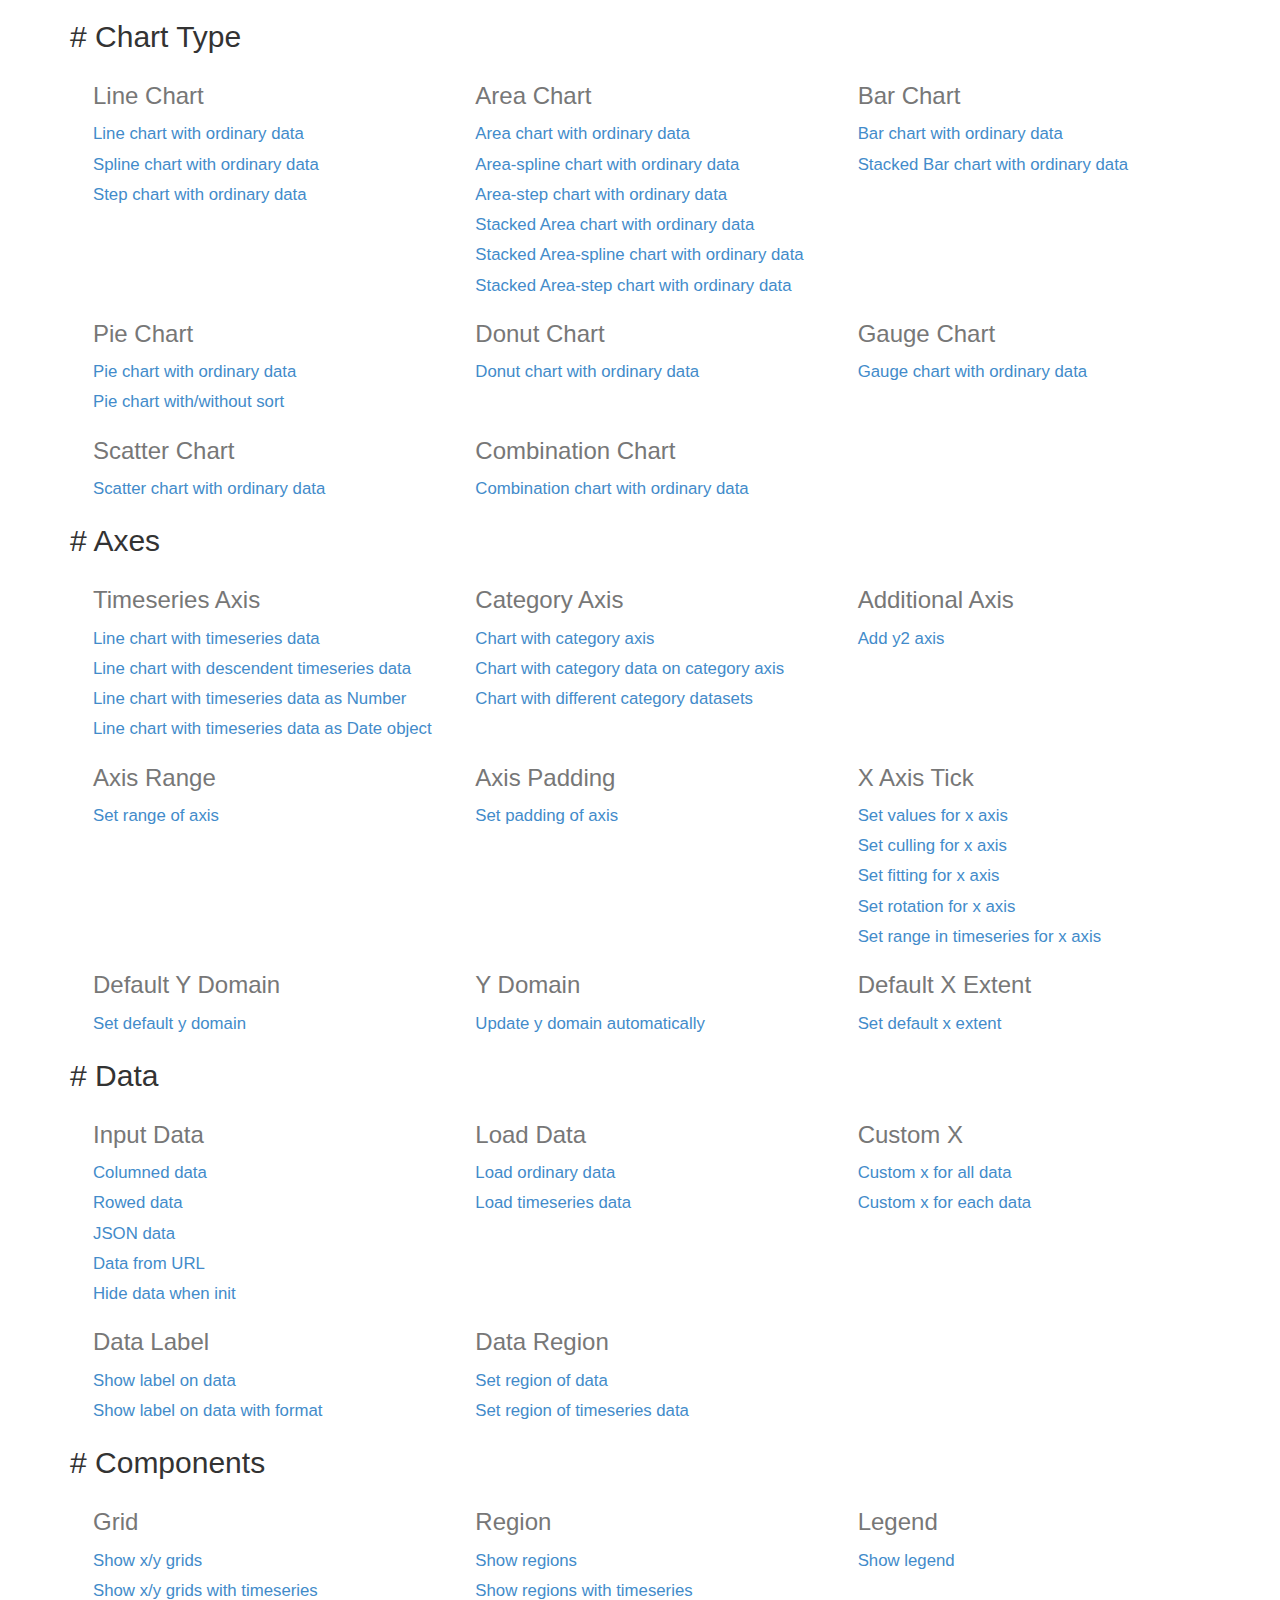
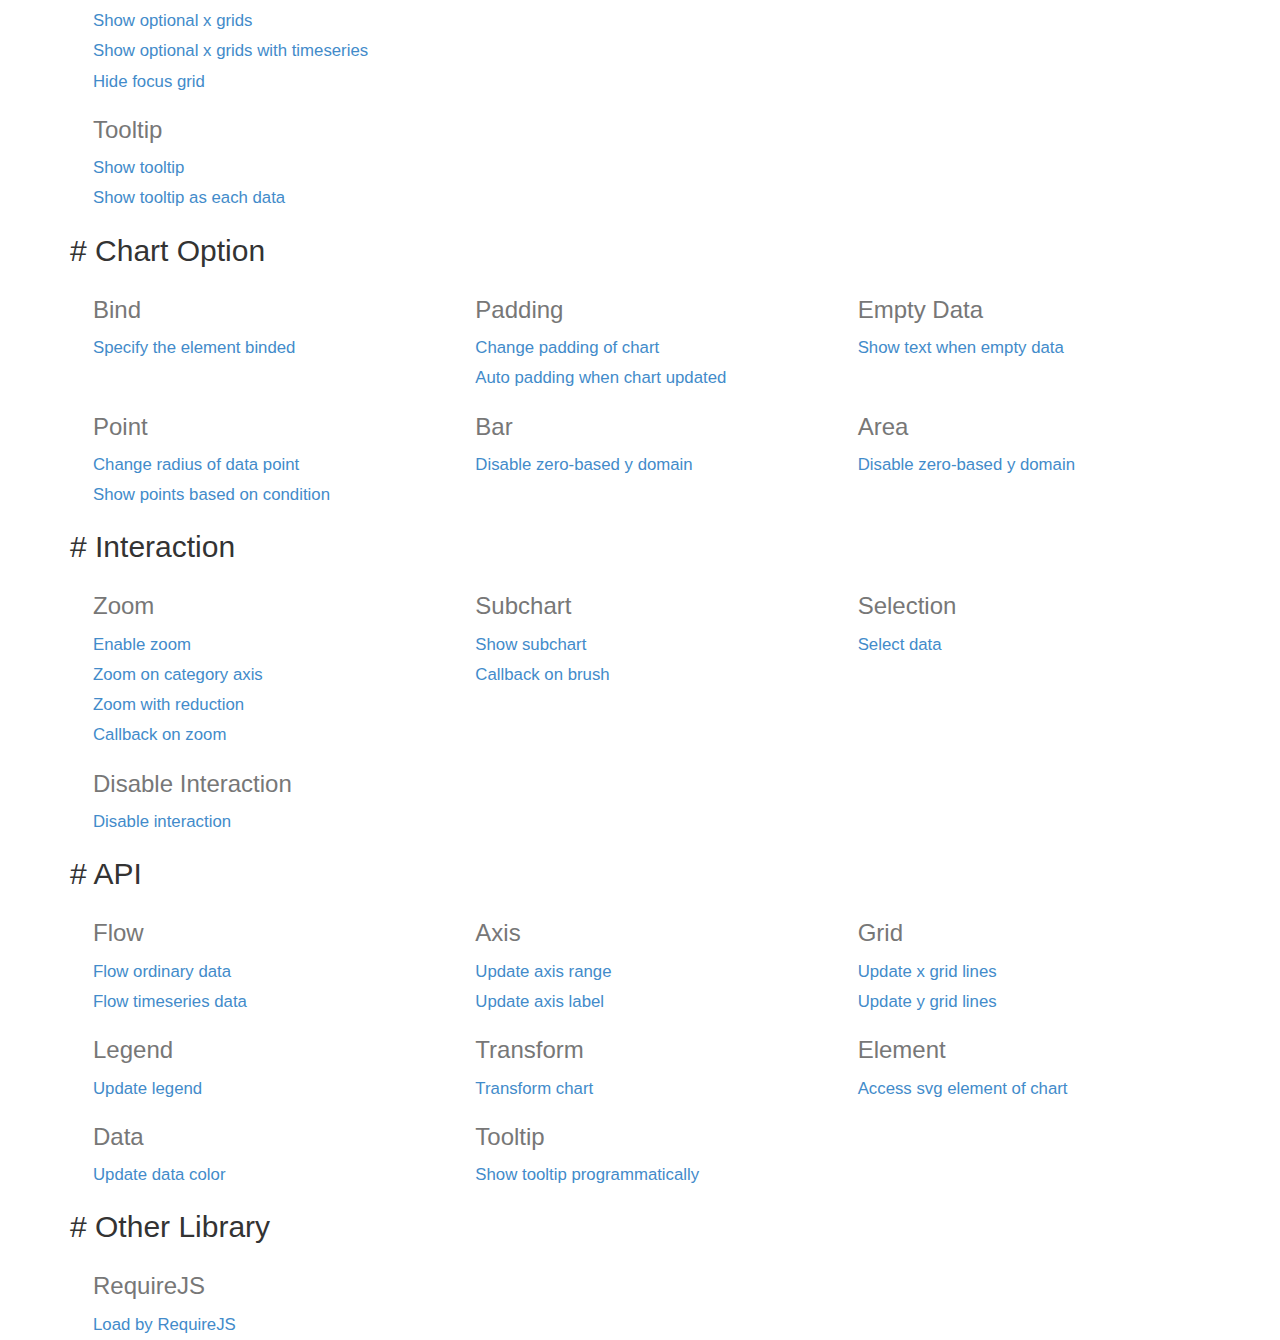
<file: assets/c3-0.4.16/htdocs/index.html>
<html>
  <head>
    <link href="./css/bootstrap.min.css" rel="stylesheet">
    <link href="./css/index.css" rel="stylesheet">
  </head>
  <body>
    <div class="container">
      <div class="section">
        <h2># <span>Chart Type</span></h2>
        <div>
          <div class="row">
            <div class="col-md-4">
              <h3>Line Chart</h3>
              <a href="./samples/simple.html">
                Line chart with ordinary data
              </a>
              <a href="./samples/chart_spline.html">
                Spline chart with ordinary data
              </a>
              <a href="./samples/chart_step.html">
                Step chart with ordinary data
              </a>
            </div>
            <div class="col-md-4">
              <h3>Area Chart</h3>
              <a href="./samples/chart_area.html">
                Area chart with ordinary data
              </a>
              <a href="./samples/chart_area_spline.html">
                Area-spline chart with ordinary data
              </a>
              <a href="./samples/chart_area_step.html">
                Area-step chart with ordinary data
              </a>
              <a href="./samples/chart_area_stacked.html">
                Stacked Area chart with ordinary data
              </a>
              <a href="./samples/chart_area_spline_stacked.html">
                Stacked Area-spline chart with ordinary data
              </a>
              <a href="./samples/chart_area_step_stacked.html">
                Stacked Area-step chart with ordinary data
              </a>
            </div>
            <div class="col-md-4">
              <h3>Bar Chart</h3>
              <a href="./samples/chart_bar.html">
                Bar chart with ordinary data
              </a>
              <a href="./samples/chart_bar_stacked.html">
                Stacked Bar chart with ordinary data
              </a>
            </div>
          </div>
          <div class="row">
            <div class="col-md-4">
              <h3>Pie Chart</h3>
              <a href="./samples/chart_pie.html">
                Pie chart with ordinary data
              </a>
              <a href="./samples/chart_pie_sort.html">
                Pie chart with/without sort
              </a>
            </div>
            <div class="col-md-4">
              <h3>Donut Chart</h3>
              <a href="./samples/chart_donut.html">
                Donut chart with ordinary data
              </a>
            </div>
            <div class="col-md-4">
              <h3>Gauge Chart</h3>
              <a href="./samples/chart_gauge.html">
                Gauge chart with ordinary data
              </a>
            </div>
          </div>
          <div class="row">
            <div class="col-md-4">
              <h3>Scatter Chart</h3>
              <a href="./samples/chart_scatter.html">
                Scatter chart with ordinary data
              </a>
            </div>
            <div class="col-md-4">
              <h3>Combination Chart</h3>
              <a href="./samples/chart_combination.html">
                Combination chart with ordinary data
              </a>
            </div>
          </div>
        </div>
      </div>

      <div class="section">
        <h2># <span>Axes</span></h2>
        <div>
          <div class="row">
            <div class="col-md-4">
              <h3>Timeseries Axis</h3>
              <a href="./samples/timeseries.html">
                Line chart with timeseries data
              </a>
              <a href="./samples/timeseries_descendent.html">
                Line chart with descendent timeseries data
              </a>
              <a href="./samples/timeseries_raw.html">
                Line chart with timeseries data as Number
              </a>
              <a href="./samples/timeseries_date.html">
                Line chart with timeseries data as Date object
              </a>
            </div>
            <div class="col-md-4">
              <h3>Category Axis</h3>
              <a href="./samples/categorized.html">
                Chart with category axis
              </a>
              <a href="./samples/custom_x_categorized.html">
                Chart with category data on category axis
              </a>
              <a href="./samples/different_category_datasets.html">
                Chart with different category datasets
              </a>
            </div>
            <div class="col-md-4">
              <h3>Additional Axis</h3>
              <a href="./samples/axes_y2.html">
                Add y2 axis
              </a>
            </div>
          </div>
          <div class="row">
            <div class="col-md-4">
              <h3>Axis Range</h3>
              <a href="./samples/axes_range.html">
                Set range of axis
              </a>
            </div>
            <div class="col-md-4">
              <h3>Axis Padding</h3>
              <a href="./samples/axes_padding.html">
                Set padding of axis
              </a>
            </div>
            <div class="col-md-4">
              <h3>X Axis Tick</h3>
              <a href="./samples/axes_x_tick_values.html">
                Set values for x axis
              </a>
              <a href="./samples/axes_x_tick_culling.html">
                Set culling for x axis
              </a>
              <a href="./samples/axes_x_tick_fit.html">
                Set fitting for x axis
              </a>
              <a href="./samples/axes_x_tick_rotate.html">
                Set rotation for x axis
              </a>
              <a href="./samples/axes_x_range_timeseries.html">
                Set range in timeseries for x axis
              </a>
            </div>
          </div>
          <div class="row">
            <div class="col-md-4">
              <h3>Default Y Domain</h3>
              <a href="./samples/axes_y_default.html">
                Set default y domain
              </a>
            </div>
            <div class="col-md-4">
              <h3>Y Domain</h3>
              <a href="./samples/domain_y.html">
                Update y domain automatically
              </a>
            </div>
            <div class="col-md-4">
              <h3>Default X Extent</h3>
              <a href="./samples/axes_x_extent.html">
                Set default x extent
              </a>
            </div>
          </div>
        </div>
      </div>

      <div class="section">
        <h2># <span>Data</span></h2>
        <div>
          <div class="row">
            <div class="col-md-4">
              <h3>Input Data</h3>
              <a href="./samples/data_columned.html">
                Columned data
              </a>
              <a href="./samples/data_rowed.html">
                Rowed data
              </a>
              <a href="./samples/data_json.html">
                JSON data
              </a>
              <a href="./samples/data_url.html">
                Data from URL
              </a>
              <a href="./samples/data_hide.html">
                Hide data when init
              </a>
            </div>
            <div class="col-md-4">
              <h3>Load Data</h3>
              <a href="./samples/data_load.html">
                Load ordinary data
              </a>
              <a href="./samples/data_load_timeseries.html">
                Load timeseries data
              </a>
            </div>
            <div class="col-md-4">
              <h3>Custom X</h3>
              <a href="./samples/custom_x_scale.html">
                Custom x for all data
              </a>
              <a href="./samples/custom_xs_scale.html">
                Custom x for each data
              </a>
            </div>
          </div>
          <div class="row">
            <div class="col-md-4">
              <h3>Data Label</h3>
              <a href="./samples/data_label.html">
                Show label on data
              </a>
              <a href="./samples/data_label_format.html">
                Show label on data with format
              </a>
            </div>
            <div class="col-md-4">
              <h3>Data Region</h3>
              <a href="./samples/data_region.html">
                Set region of data
              </a>
              <a href="./samples/data_region_timeseries.html">
                Set region of timeseries data
              </a>
            </div>
          </div>
        </div>
      </div>

      <div class="section">
        <h2># <span>Components</span></h2>
        <div>
          <div class="row">
            <div class="col-md-4">
              <h3>Grid</h3>
              <a href="./samples/grids.html">
                 Show x/y grids
              </a>
              <a href="./samples/grids_timeseries.html">
                 Show x/y grids with timeseries
              </a>
              <a href="./samples/grid_x_lines.html">
                 Show optional x grids
              </a>
              <a href="./samples/grid_x_lines_timeseries.html">
                 Show optional x grids with timeseries
              </a>
              <a href="./samples/grid_focus.html">
                 Hide focus grid
              </a>
            </div>
            <div class="col-md-4">
              <h3>Region</h3>
              <a href="./samples/regions.html">
                 Show regions
              </a>
              <a href="./samples/regions_timeseries.html">
                 Show regions with timeseries
              </a>
            </div>
            <div class="col-md-4">
              <h3>Legend</h3>
              <a href="./samples/legend.html">
                 Show legend
              </a>
            </div>
          </div>
          <div class="row">
            <div class="col-md-4">
              <h3>Tooltip</h3>
              <a href="./samples/tooltip_show.html">
                Show tooltip
              </a>
              <a href="./samples/tooltip_grouped.html">
                Show tooltip as each data
              </a>
            </div>
          </div>
        </div>
      </div>

      <div class="section">
        <h2># <span>Chart Option</span></h2>
        <div>
          <div class="row">
            <div class="col-md-4">
              <h3>Bind</h3>
              <a href="./samples/bindto.html">
                Specify the element binded
              </a>
            </div>
            <div class="col-md-4">
              <h3>Padding</h3>
              <a href="./samples/padding.html">
                Change padding of chart
              </a>
              <a href="./samples/padding_update.html">
                Auto padding when chart updated
              </a>
            </div>
            <div class="col-md-4">
              <h3>Empty Data</h3>
              <a href="./samples/emptydata.html">
                Show text when empty data
              </a>
            </div>
          </div>
          <div class="row">
            <div class="col-md-4">
              <h3>Point</h3>
              <a href="./samples/point_r.html">
                Change radius of data point
              </a>
              <a href="./samples/point_show.html">
                Show points based on condition
              </a>
            </div>
            <div class="col-md-4">
              <h3>Bar</h3>
              <a href="./samples/bar_zerobased.html">
                Disable zero-based y domain
              </a>
            </div>
            <div class="col-md-4">
              <h3>Area</h3>
              <a href="./samples/area_zerobased.html">
                Disable zero-based y domain
              </a>
            </div>
          </div>
        </div>
      </div>

      <div class="section">
        <h2># <span>Interaction</span></h2>
        <div>
          <div class="row">
            <div class="col-md-4">
              <h3>Zoom</h3>
              <a href="./samples/zoom.html">
                Enable zoom
              </a>
              <a href="./samples/zoom.html">
                Zoom on category axis
              </a>
              <a href="./samples/zoom_reduction.html">
                Zoom with reduction
              </a>
              <a href="./samples/zoom_onzoom.html">
                Callback on zoom
              </a>
            </div>
            <div class="col-md-4">
              <h3>Subchart</h3>
              <a href="./samples/subchart.html">
                Show subchart
              </a>
              <a href="./samples/subchart_onbrush.html">
                Callback on brush
              </a>
            </div>
            <div class="col-md-4">
              <h3>Selection</h3>
              <a href="./samples/selection.html">
                Select data
              </a>
            </div>
          </div>
          <div class="row">
            <div class="col-md-4">
              <h3>Disable Interaction</h3>
              <a href="./samples/interaction_enabled.html">
                Disable interaction
              </a>
            </div>
          </div>
        </div>
      </div>

      <div class="section">
        <h2># <span>API</span></h2>
        <div>
          <div class="row">
            <div class="col-md-4">
              <h3>Flow</h3>
              <a href="./samples/api_flow.html">
                Flow ordinary data
              </a>
              <a href="./samples/api_flow_timeseries.html">
                Flow timeseries data
              </a>
            </div>
            <div class="col-md-4">
              <h3>Axis</h3>
              <a href="./samples/api_axis_range.html">
                Update axis range
              </a>
              <a href="./samples/api_axis_label.html">
                Update axis label
              </a>
            </div>
            <div class="col-md-4">
              <h3>Grid</h3>
              <a href="./samples/api_xgrid_lines.html">
                Update x grid lines
              </a>
              <a href="./samples/api_ygrid_lines.html">
                Update y grid lines
              </a>
            </div>
          </div>
          <div class="row">
            <div class="col-md-4">
              <h3>Legend</h3>
              <a href="./samples/api_legend.html">
                Update legend
              </a>
            </div>
            <div class="col-md-4">
              <h3>Transform</h3>
              <a href="./samples/api_transform.html">
                Transform chart
              </a>
            </div>
            <div class="col-md-4">
              <h3>Element</h3>
              <a href="./samples/element.html">
                Access svg element of chart
              </a>
            </div>
          </div>
          <div class="row">
            <div class="col-md-4">
              <h3>Data</h3>
              <a href="./samples/api_data_colors.html">
                Update data color
              </a>
            </div>
            <div class="col-md-4">
              <h3>Tooltip</h3>
              <a href="./samples/api_tooltip_show.html">
                Show tooltip programmatically
              </a>
            </div>
          </div>
        </div>
      </div>

      <div class="section">
        <h2># <span>Other Library</span></h2>
        <div>
          <div class="row">
            <div class="col-md-4">
              <h3>RequireJS</h3>
              <a href="./samples/requirejs.html">
                Load by RequireJS
              </a>
            </div>
          </div>
        </div>
      </div>

    </div>
  </body>
</html>
</file>
<file: assets/c3-0.4.16/htdocs/css/index.css>
.row {
  margin-left: 8px;
}
.row a {
  display: block;
  text-align: left;
  font-size: 1.2em;
  line-height: 1.8;
}
.row h3 {
  color: #777;
}
</file>
